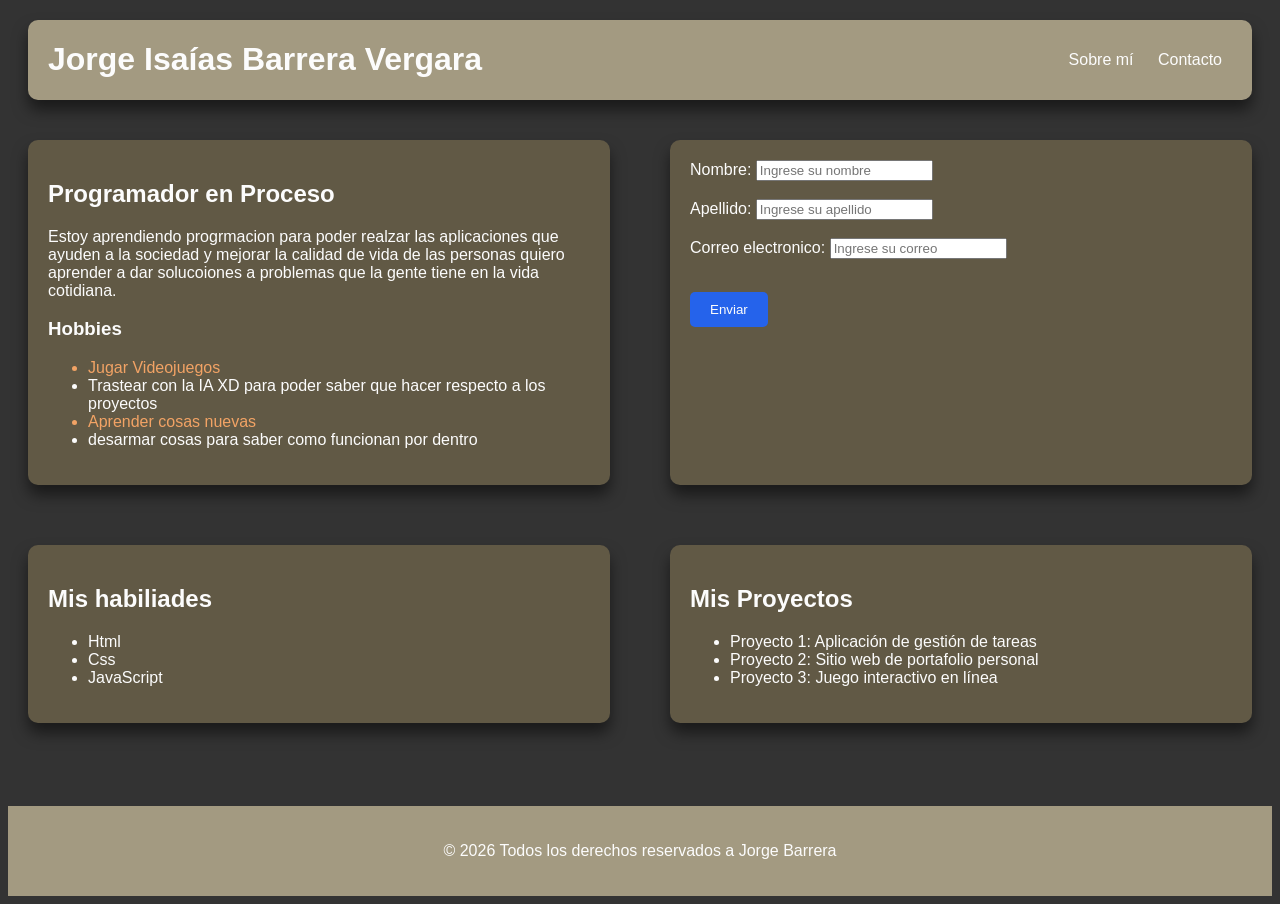
<file: index.html>
<!DOCTYPE html>
<html lang="es">
<head>
    <meta charset="UTF-8">
    <meta name="viewport" content="width=device-width, initial-scale=1.0">
    <title>Inicio</title>
    <link rel="stylesheet" href="./css/styles.css">  
</head>
<body>
    <header>
        <h1 class="nombre">Jorge Isaías Barrera Vergara</h1>
        <nav>
            <a href="./sobremi.html">Sobre mí</a>
            <a href="./contacto.html">Contacto</a>
        </nav>
    </header>
    <main>
        <section class="tarjeta">
            <h2>Programador en Proceso</h2>
            <p>
                Estoy aprendiendo progrmacion para poder realzar las aplicaciones que ayuden a la sociedad y mejorar la calidad de vida de las personas quiero aprender a dar solucoiones a problemas que la gente tiene en la vida cotidiana.
            </p>
            <h3>Hobbies</h3>
            <ul>
                <li class="hobby-favorito">Jugar Videojuegos</li>
                <li>Trastear con la IA XD para poder saber que hacer respecto a los proyectos</li>
                <li class="hobby-favorito">Aprender cosas nuevas</li>
                <li>desarmar cosas para saber como funcionan por dentro</li>
            </ul>
        </section>
        <section class="tarjeta">
            <form>
                <label for="nombre">Nombre:</label>
                <input type="text" id="nombre" placeholder="Ingrese su nombre" required>
                <br><br>
                <label for="apellido">Apellido:</label>
                <input type="text" id="apellido" placeholder="Ingrese su apellido" required>
                <br><br>
                <label for="correo">Correo electronico:</label>
                <input type="email" id="correo" placeholder="Ingrese su correo" required> 
                <br><br>

                <button id="btn-enviar" type="submit">Enviar </button>
                <p id="mensaje-exito"></p>
            </form>
        </section>
        <section class="tarjeta">
            <h2>Mis habiliades</h2>
            <ul>
                <li>Html</li>
                <li>Css</li>
                <li>JavaScript</li>
            </ul>
        </section>
        <section class="tarjeta">
            <h2>Mis Proyectos</h2>
            <ul>
                <li>Proyecto 1: Aplicación de gestión de tareas</li>
                <li>Proyecto 2: Sitio web de portafolio personal</li>
                <li>Proyecto 3: Juego interactivo en línea</li>
            </ul>
        </section>
    </main>
    <footer>
        <p> &copy; 2026 Todos los derechos reservados  a Jorge Barrera </p>
    </footer>
<script src="./js/app.js"></script>       
</body>
</html>
</file>
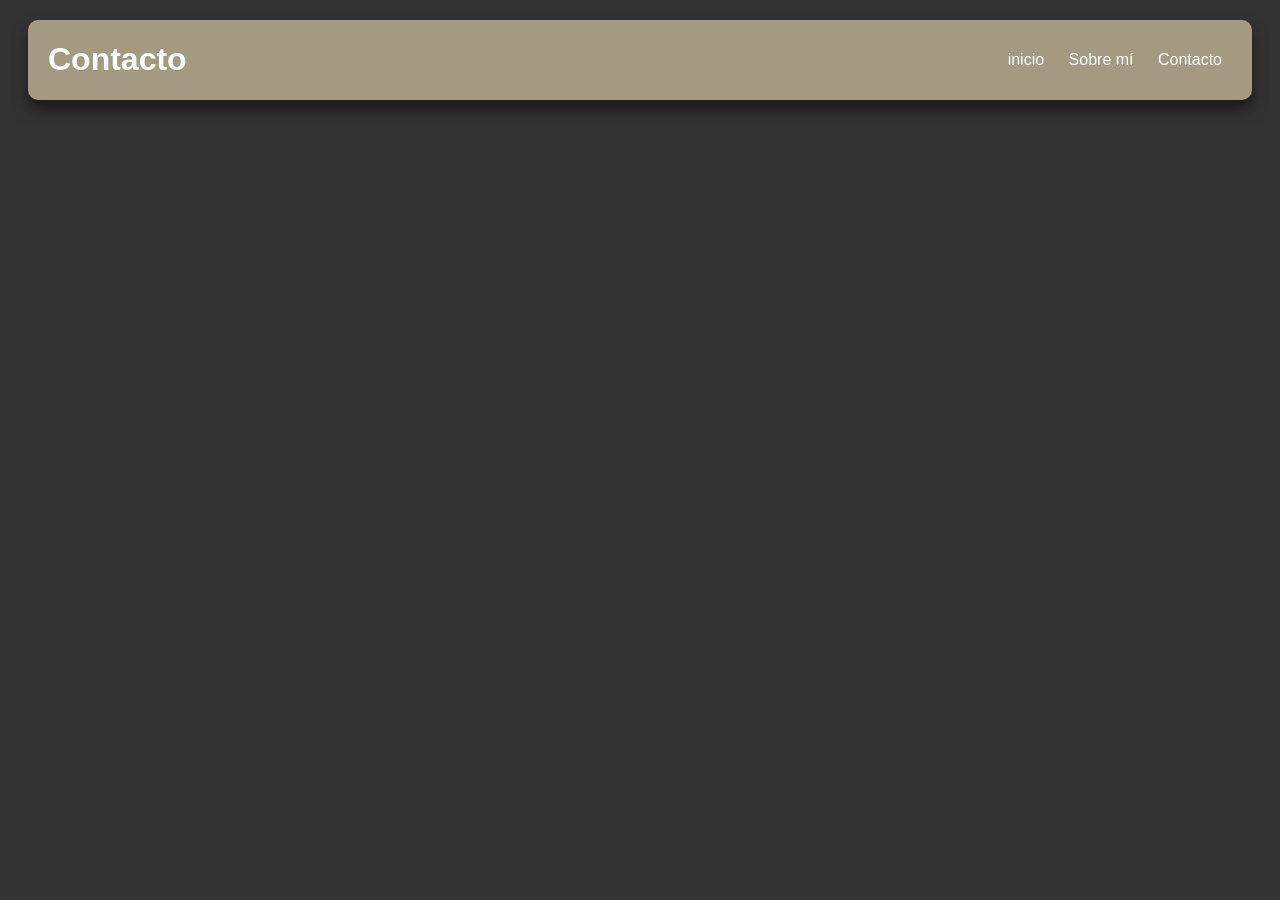
<file: contacto.html>
<!DOCTYPE html>
<html lang="es">
<head>
    <meta charset="UTF-8">
    <meta name="viewport" content="width=device-width, initial-scale=1.0">
    <title>Contacto</title>
    <link rel="stylesheet" href="./css/styles.css">
</head>
<body>
        <header>
        <h1 class="nombre">Contacto</h1>
        <nav>
            <a href="./index.html">inicio</a>
            <a href="./sobremi.html">Sobre mí</a>
            <a href="./contacto.html">Contacto</a>
        </nav>
    </header>
    <script src="./js/app.js"></script>  
</body>
</html>
</file>
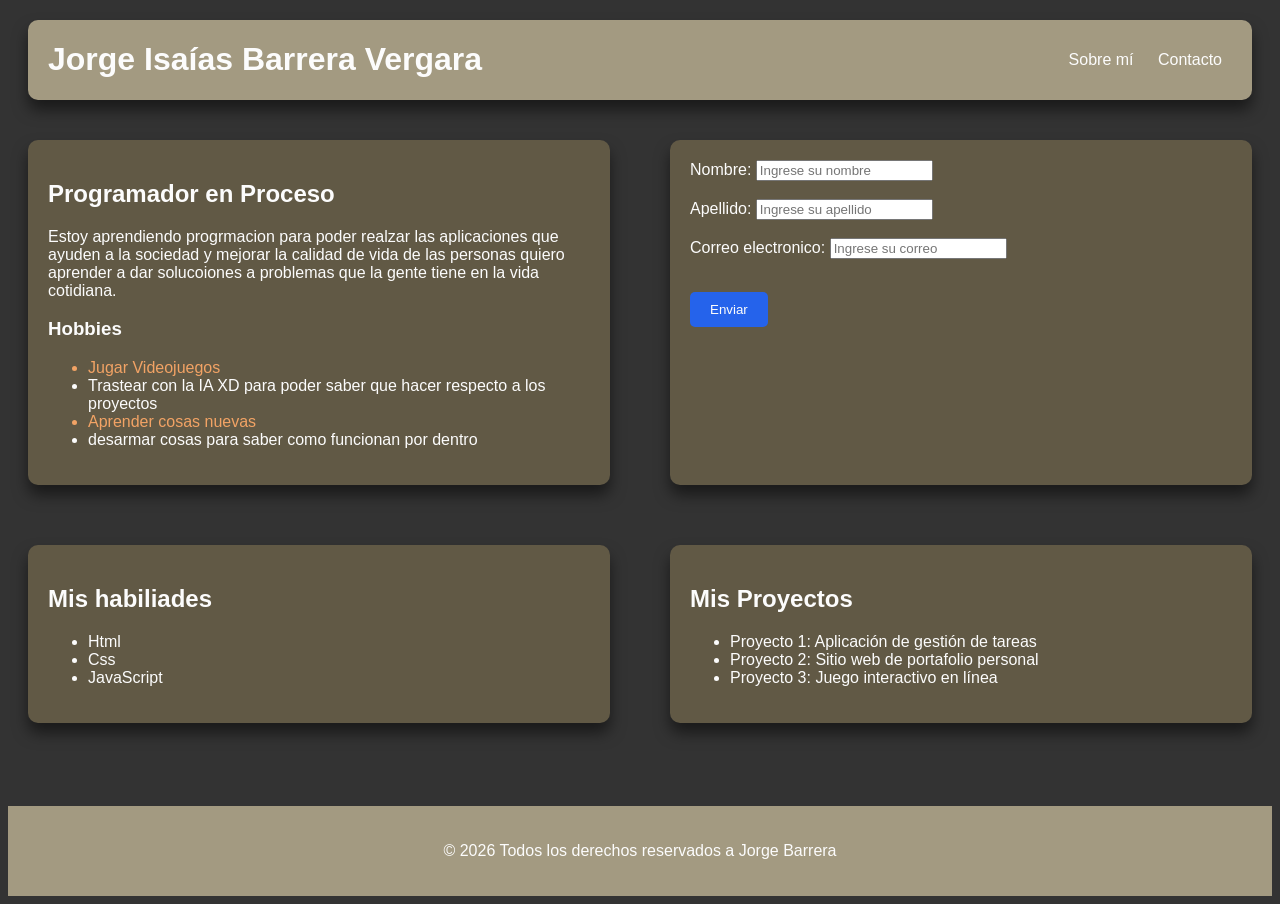
<file: portafolio.html>
<!DOCTYPE html>
<html lang="es">
<head>
    <meta charset="UTF-8">
    <meta name="viewport" content="width=device-width, initial-scale=1.0">
    <title>Inicio</title>
    <link rel="stylesheet" href="./css/styles.css">  
</head>
<body>
    <header>
        <h1 class="nombre">Jorge Isaías Barrera Vergara</h1>
        <nav>
            <a href="/sobremi.html">Sobre mí</a>
            <a href="/contacto.html">Contacto</a>
        </nav>
    </header>
    <main>
        <section class="tarjeta">
            <h2>Programador en Proceso</h2>
            <p>
                Estoy aprendiendo progrmacion para poder realzar las aplicaciones que ayuden a la sociedad y mejorar la calidad de vida de las personas quiero aprender a dar solucoiones a problemas que la gente tiene en la vida cotidiana.
            </p>
            <h3>Hobbies</h3>
            <ul>
                <li class="hobby-favorito">Jugar Videojuegos</li>
                <li>Trastear con la IA XD para poder saber que hacer respecto a los proyectos</li>
                <li class="hobby-favorito">Aprender cosas nuevas</li>
                <li>desarmar cosas para saber como funcionan por dentro</li>
            </ul>
        </section>
        <section class="tarjeta">
            <form>
                <label for="nombre">Nombre:</label>
                <input type="text" id="nombre" placeholder="Ingrese su nombre" required>
                <br><br>
                <label for="apellido">Apellido:</label>
                <input type="text" id="apellido" placeholder="Ingrese su apellido" required>
                <br><br>
                <label for="correo">Correo electronico:</label>
                <input type="email" id="correo" placeholder="Ingrese su correo" required> 
                <br><br>

                <button id="btn-enviar" type="submit">Enviar </button>
                <p id="mensaje-exito"></p>
            </form>
        </section>
        <section class="tarjeta">
            <h2>Mis habiliades</h2>
            <ul>
                <li>Html</li>
                <li>Css</li>
                <li>JavaScript</li>
            </ul>
        </section>
        <section class="tarjeta">
            <h2>Mis Proyectos</h2>
            <ul>
                <li>Proyecto 1: Aplicación de gestión de tareas</li>
                <li>Proyecto 2: Sitio web de portafolio personal</li>
                <li>Proyecto 3: Juego interactivo en línea</li>
            </ul>
        </section>
    </main>
    <footer>
        <p> &copy; 2026 Todos los derechos reservados  a Jorge Barrera </p>
    </footer>
<script src="./js/app.js"></script>       
</body>
</html>
</file>
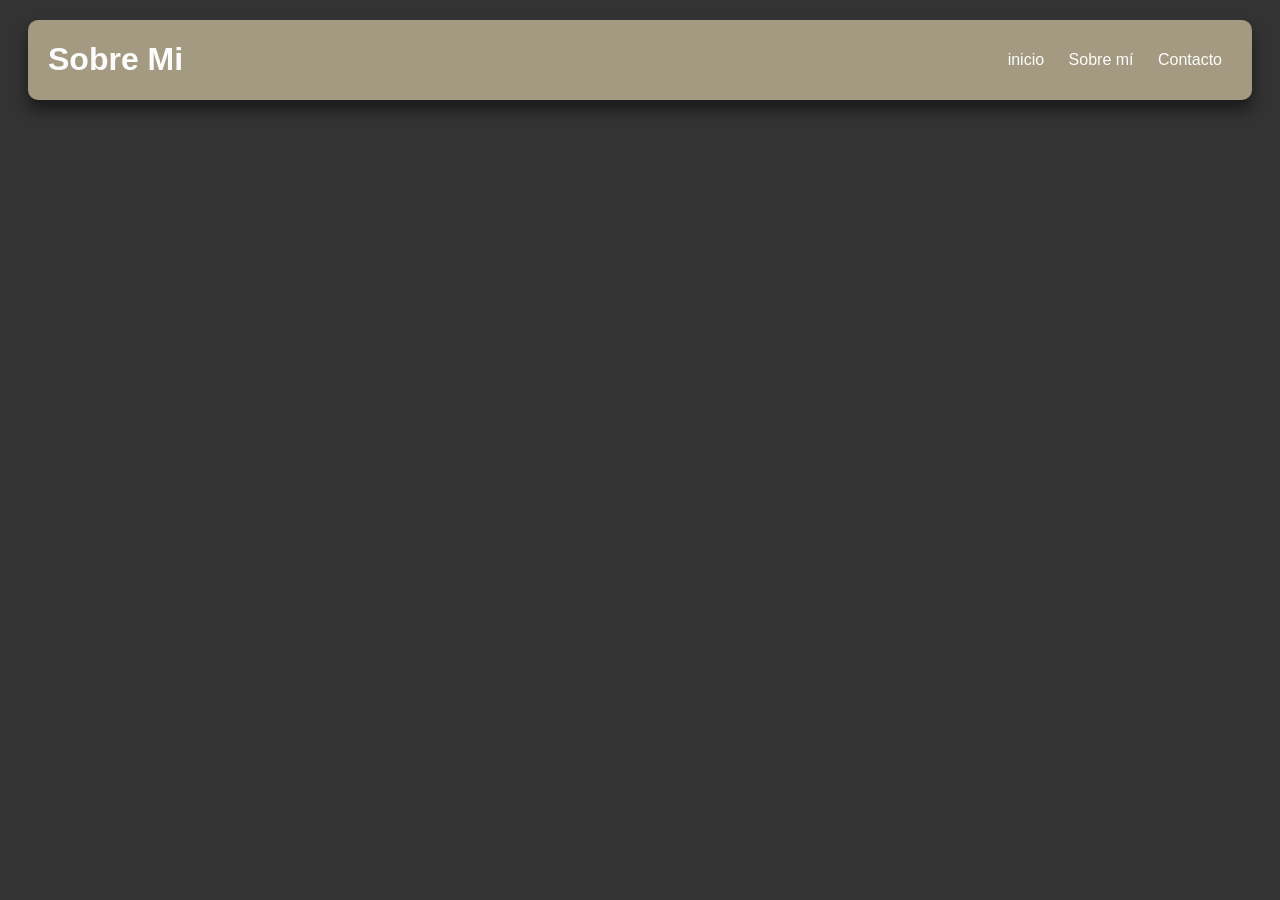
<file: sobremi.html>
<!DOCTYPE html>
<html lang="es">
<head>
    <meta charset="UTF-8">
    <meta name="viewport" content="width=device-width, initial-scale=1.0">
    <title>Sobre Mi</title>
    <link rel="stylesheet" href="./css/styles.css">
</head>
<body>
        <header>
        <h1 class="nombre">Sobre Mi</h1>
        <nav>
            <a href="./index.html">inicio</a>
            <a href="./sobremi.html">Sobre mí</a>
            <a href="./contacto.html">Contacto</a>
        </nav>
    </header>
    <script src="./js/app.js"></script>  
</body>
</html>
</file>
<file: css/styles.css>
:root{
    --color-fondo: #333333;
    --color-acento:#2563eb;
    --color-acento-oscuro:#78b697;
    --Botones:#306a8b;
    --resaltar:#F2A365;
    --texto:#fcfcfc;
    --tarjetas:#615945;
    --menu:#a39a81;
}
body{
    background-color: var(--color-fondo);
    color: var(--texto);
    font-family: 'Segoe UI',Tahoma, Geneva, Verdana, sans-serif;
}
p{
    color: var(--texto);
}
li{
    color: var(--texto);
}
.hobby-favorito{
    color:var(--resaltar);
}
#btn-enviar{
    background-color:var(--color-acento);
    color: var(--texto);
    padding: 10px 20px;
    border: none;
    border-radius: 5px;
    margin-top:15px;
    cursor: pointer;
}
.tarjeta{
    background-color:var(--tarjetas);
    padding:20px;
    border-radius:10px;
    box-shadow: 0px 10px 15px rgba(0, 0, 0, 0.5);
    margin:20px;
}
header{
    display: flex;
    justify-content:space-between;
    align-items: center;
    background-color: var(--menu);
    border-radius: 10px;
    padding: 0px 20px;
    box-shadow:0px 10px 15px rgba(0, 0, 0, 0.5);
    margin:20px;
}
a{
    color: var(--texto);
    text-decoration: none;
    margin: 0px 10px;
}
main{
    display: grid;
    grid-template-columns:1fr 1fr;
    gap: 20px;
}
@media(max-width: 768px){
    main{
        grid-template-columns:1fr;
    }
}
footer{
    background-color: var(--menu);
    text-align: center;
    padding: 20px;
    margin-top: 5%;
}
</file>
